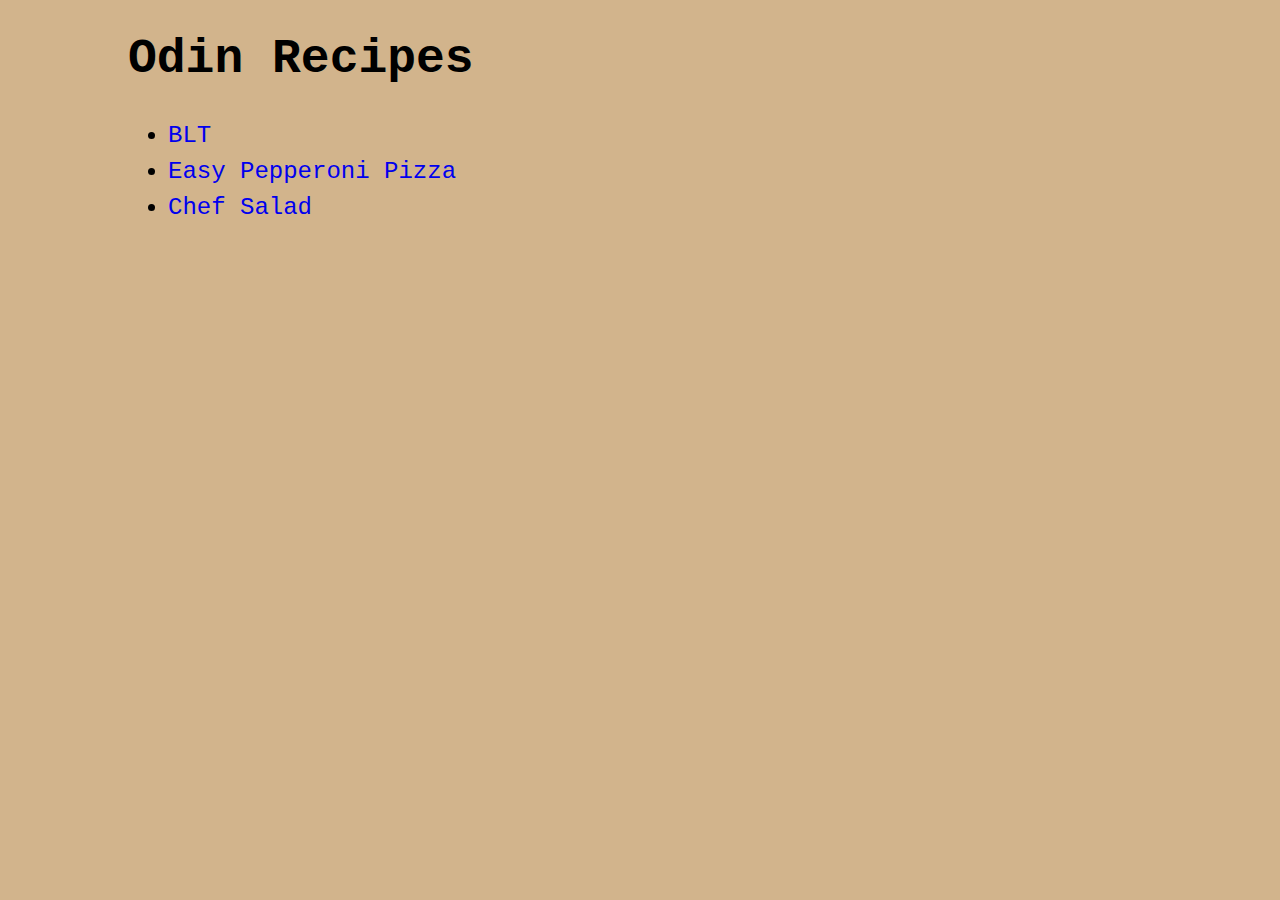
<file: index.html>
<!DOCTYPE html>
<html lang="en">
  <head>
    <meta charset="utf-8">
    <link rel="stylesheet" href="style.css">

    <title>Odin Recipes</title>
  </head>

  <body>
    <h1>Odin Recipes</h1>

    <ul class="recipe_list">
      <li><a class="recipe" href="recipes/blt.html">BLT</a></li>
      <li><a class="recipe" href="recipes/pizza.html">Easy Pepperoni Pizza</a></li>
      <li><a class="recipe" href="recipes/chef_salad.html">Chef Salad</a></li>
    </ul>
  </body>
</html>
</file>
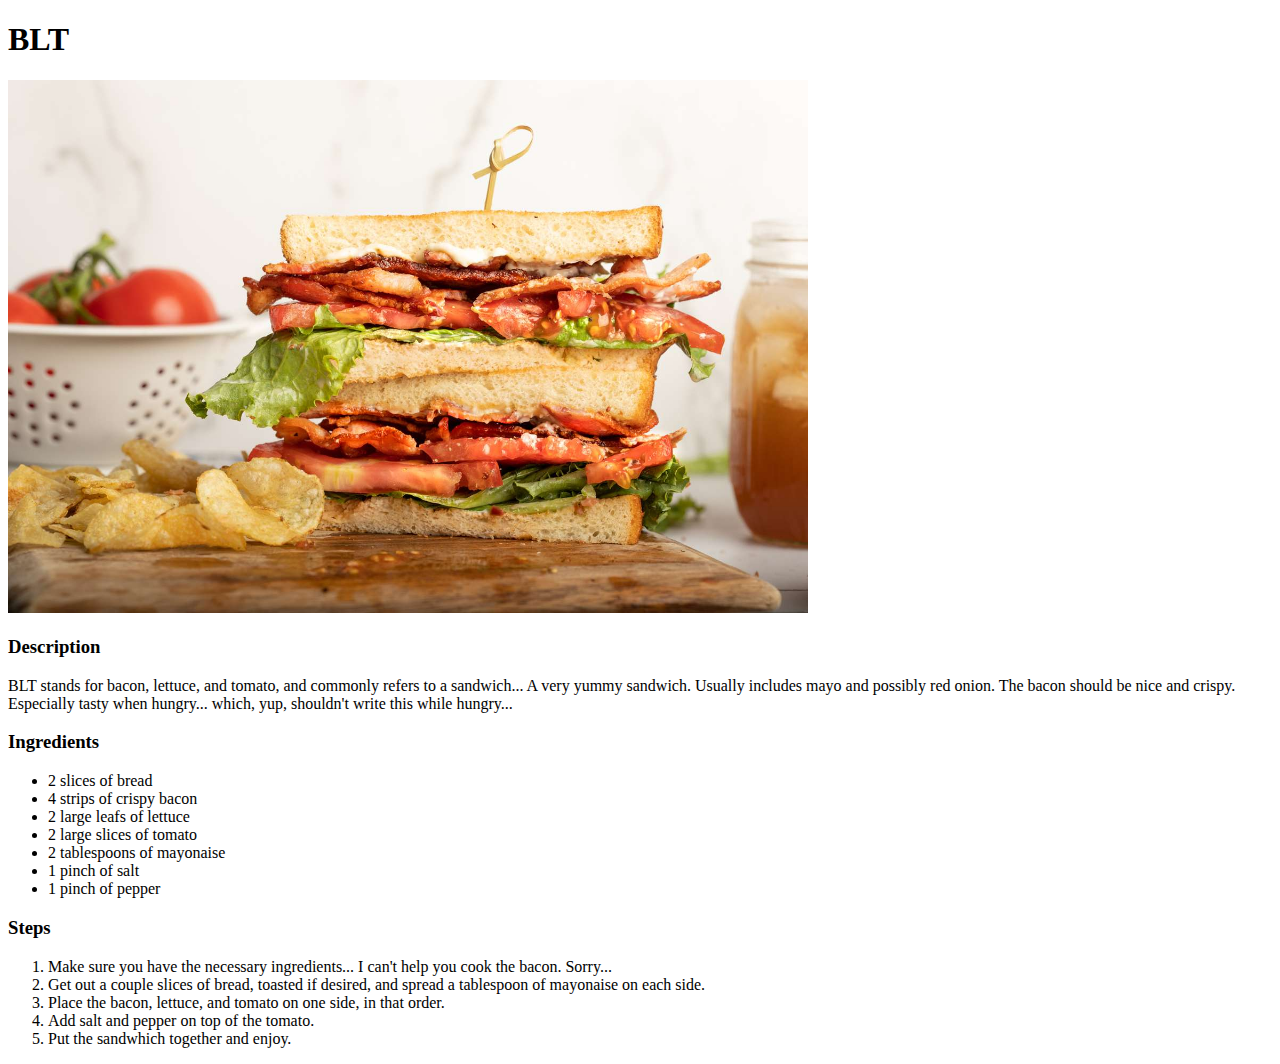
<file: recipes/blt.html>
<!DOCTYPE html>
<html lang="en">
  <head>
    <meta charset="utf-8">
    <title>BLT</title>
  </head>

  <body>
    <h1>BLT</h1>

    <img src='../images/recipes/blt.jpeg' width=800 alt='Southern Style BLT'>

    <h3>Description</h3>
    <p>
      BLT stands for bacon, lettuce, and tomato, and commonly refers to a
      sandwich... A very yummy sandwich. Usually includes mayo and possibly
      red onion. The bacon should be nice and crispy. Especially tasty when
      hungry... which, yup, shouldn't write this while hungry...
    </p>

    <h3>Ingredients</h3>
    <ul>
      <li>2 slices of bread</li>
      <li>4 strips of crispy bacon</li>
      <li>2 large leafs of lettuce</li>
      <li>2 large slices of tomato</li>
      <li>2 tablespoons of mayonaise</li>
      <li>1 pinch of salt</li>
      <li>1 pinch of pepper</li>
    </ul>

    <h3>Steps</h3>
    <ol>
      <li>
        Make sure you have the necessary ingredients... I can't help you cook
        the bacon. Sorry...
      </li>
      <li>
        Get out a couple slices of bread, toasted if desired, and spread a tablespoon
        of mayonaise on each side.
      </li>
      <li>
        Place the bacon, lettuce, and tomato on one side, in that order.
      </li>
      <li>
        Add salt and pepper on top of the tomato.
      </li>
      <li>
        Put the sandwhich together and enjoy.
      </li>
    </ol>
  </body>
</html>
</file>
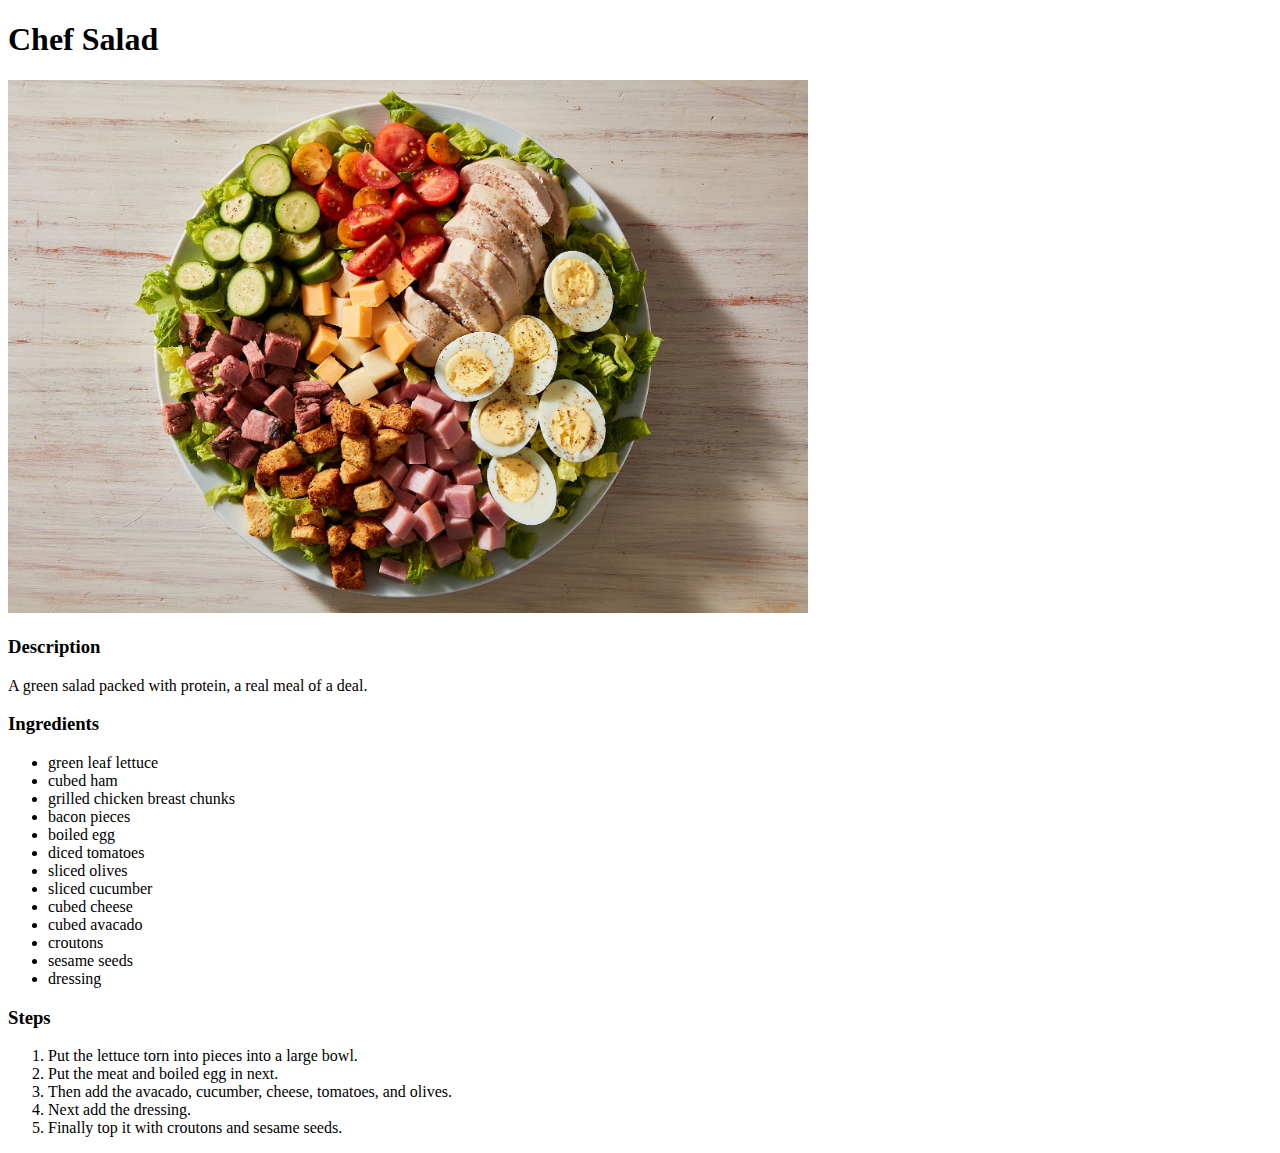
<file: recipes/chef_salad.html>
<!DOCTYPE html>
<html lang="en">
  <head>
    <meta charset="utf-8">
    <title>Chef Salad</title>
  </head>

  <body>
    <h1>Chef Salad</h1>

    <img src='../images/recipes/chef_salad.jpeg' width=800 alt='Chef Salad'>

    <h3>Description</h3>
    <p>
      A green salad packed with protein, a real meal of a deal.
    </p>

    <h3>Ingredients</h3>
    <ul>
      <li>green leaf lettuce</li>
      <li>cubed ham</li>
      <li>grilled chicken breast chunks</li>
      <li>bacon pieces</li>
      <li>boiled egg</li>
      <li>diced tomatoes</li>
      <li>sliced olives</li>
      <li>sliced cucumber</li>
      <li>cubed cheese</li>
      <li>cubed avacado</li>
      <li>croutons</li>
      <li>sesame seeds</li>
      <li>dressing</li>

    </ul>

    <h3>Steps</h3>
    <ol>
      <li>
        Put the lettuce torn into pieces into a large bowl.
      </li>
      <li>
        Put the meat and boiled egg in next.
      </li>
      <li>
        Then add the avacado, cucumber, cheese, tomatoes, and olives.
      </li>
      <li>
        Next add the dressing.
      </li>
      <li>
        Finally top it with croutons and sesame seeds.
      </li>
    </ol>
  </body>
</html>
</file>
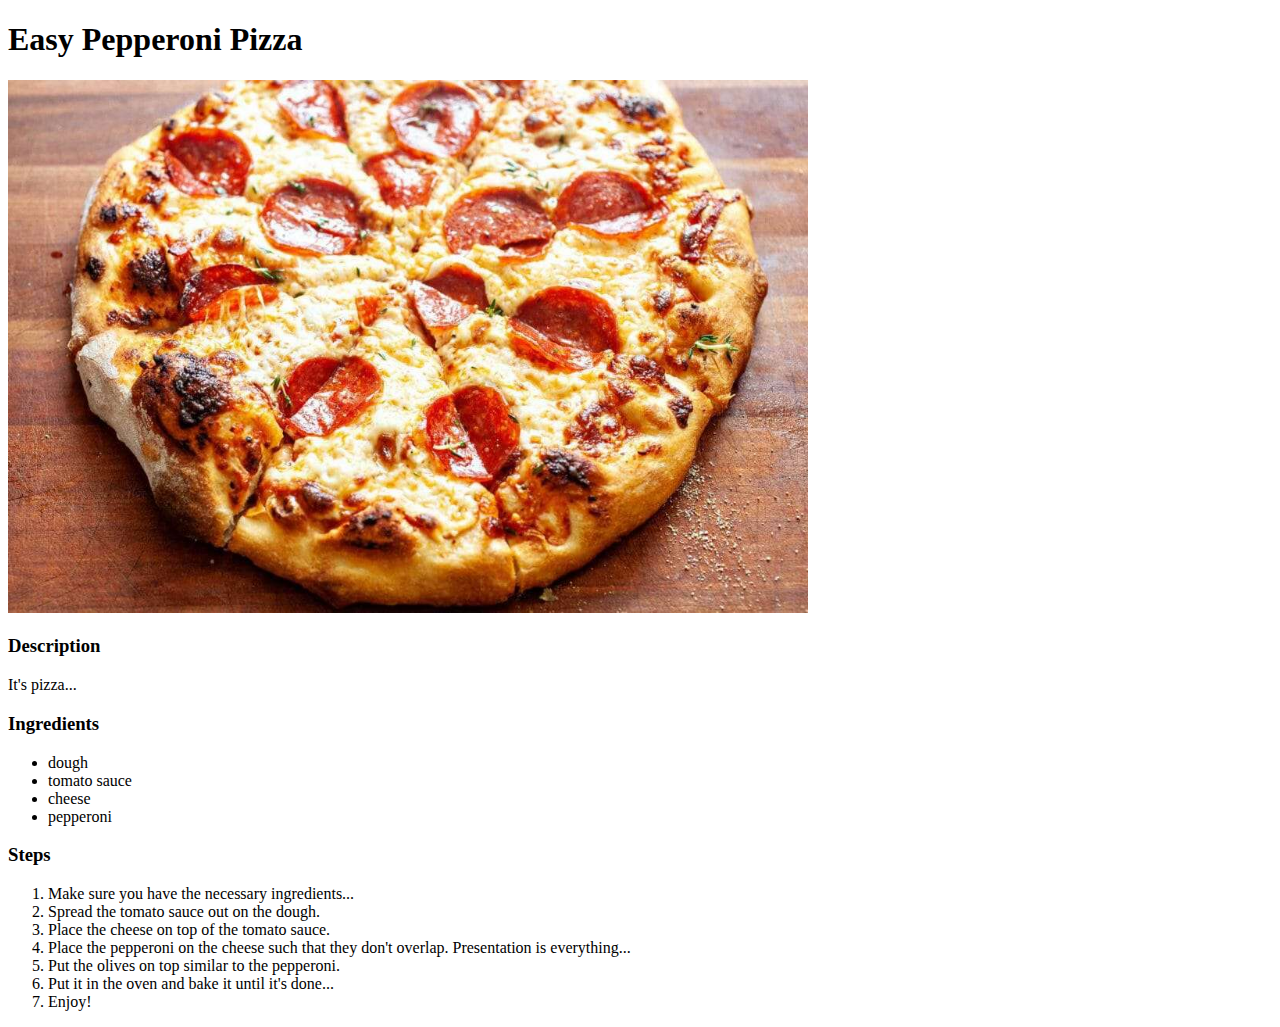
<file: recipes/pizza.html>
<!DOCTYPE html>
<html lang="en">
  <head>
    <meta charset="utf-8">
    <title>Pizza</title>
  </head>

  <body>
    <h1>Easy Pepperoni Pizza</h1>

    <img src='../images/recipes/easy_pepperoni_pizza.jpeg' width=800 alt='Easy Pepperoni Pizza'>

    <h3>Description</h3>
    <p>
      It's pizza...
    </p>

    <h3>Ingredients</h3>
    <ul>
      <li>dough</li>
      <li>tomato sauce</li>
      <li>cheese</li>
      <li>pepperoni</li>
    </ul>

    <h3>Steps</h3>
    <ol>
      <li>
        Make sure you have the necessary ingredients...
      </li>
      <li>
        Spread the tomato sauce out on the dough.
      </li>
      <li>
        Place the cheese on top of the tomato sauce.
      </li>
      <li>
        Place the pepperoni on the cheese such that they don't overlap. Presentation
        is everything...
      </li>
      <li>
        Put the olives on top similar to the pepperoni.
      </li>
      <li>
        Put it in the oven and bake it until it's done...
      </li>
      <li>
        Enjoy!
      </li>
    </ol>
  </body>
</html>
</file>
<file: style.css>
/* style.css */

body {
  background-color: tan;
  color: black;
  font-size: 24px;
  font-family: Courier New, Monospace;
  margin: 0 10%;
}

h1 {
  font-size: 48px;
}

.recipe_list {
  line-height: 1.5;
}

a.recipe {
  text-decoration: none;
}
</file>
